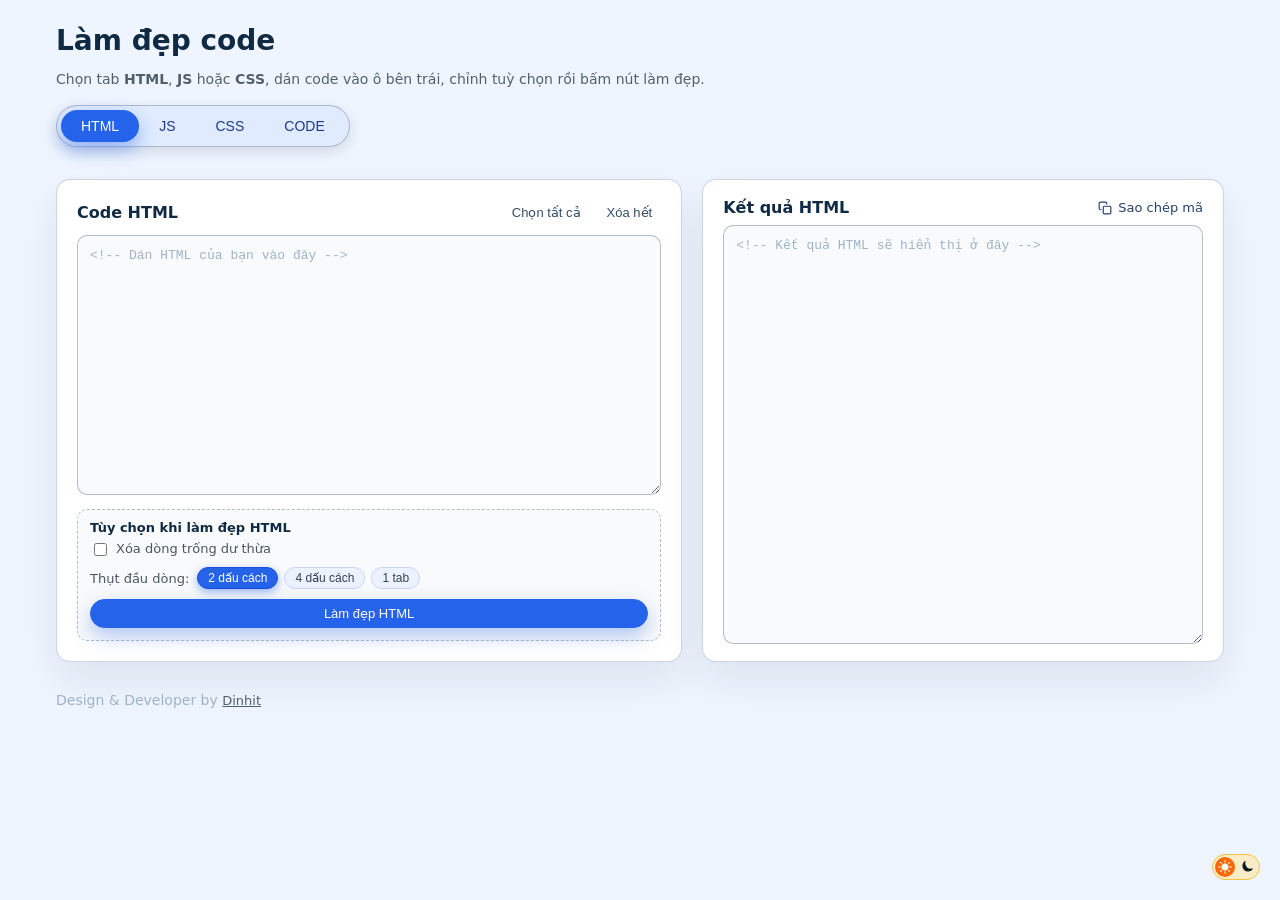
<file: index.html>
<!DOCTYPE html>
<html lang="vi">
<head>
  <meta charset="UTF-8" />
  <title>Làm đẹp code by Dinhit</title>
  <meta name="viewport" content="width=device-width, initial-scale=1" />
  <link rel="stylesheet" href="style.css" />
</head>
<body>
  <div class="page">
    <h1>Làm đẹp code</h1>
    <p class="page-desc">
      Chọn tab <strong>HTML</strong>, <strong>JS</strong> hoặc <strong>CSS</strong>,
      dán code vào ô bên trái, chỉnh tuỳ chọn rồi bấm nút làm đẹp.
    </p>

    <!-- MAIN TABS -->
    <div class="main-tabs">
      <button class="main-tab active" data-tab="html">HTML</button>
      <button class="main-tab" data-tab="js">JS</button>
      <button class="main-tab" data-tab="css">CSS</button>
      <button class="main-tab" data-tab="code">CODE</button>
    </div>

    <div id="html-panel-container"></div>
    <div id="js-panel-container"></div>
    <div id="css-panel-container"></div> 
    <div id="code-panel-container"></div> 
    <div class="author">Design & Developer by <a href="tel:09055586889">Dinhit</a></div>
  </div>

  <button class="theme-toggle" type="button">
    <span class="theme-toggle__track">
      <span class="theme-toggle__icon theme-toggle__icon--sun">
        <!-- sun -->
        <svg xmlns="http://www.w3.org/2000/svg" xmlns:xlink="http://www.w3.org/1999/xlink" fill="#000000" height="14px" width="14px" version="1.1" id="Capa_1" viewBox="0 0 207.628 207.628" xml:space="preserve">
          <circle cx="103.814" cy="103.814" r="45.868"/>
          <path d="M103.814,157.183c-29.427,0-53.368-23.941-53.368-53.368s23.941-53.368,53.368-53.368s53.368,23.941,53.368,53.368  S133.241,157.183,103.814,157.183z M103.814,65.446c-21.156,0-38.368,17.212-38.368,38.368s17.212,38.368,38.368,38.368  s38.368-17.212,38.368-38.368S124.97,65.446,103.814,65.446z"/>
          <path d="M103.814,39.385c-4.142,0-7.5-3.358-7.5-7.5V7.5c0-4.142,3.358-7.5,7.5-7.5s7.5,3.358,7.5,7.5v24.385  C111.314,36.027,107.956,39.385,103.814,39.385z"/>
          <path d="M103.814,207.628c-4.142,0-7.5-3.358-7.5-7.5v-24.385c0-4.142,3.358-7.5,7.5-7.5s7.5,3.358,7.5,7.5v24.385  C111.314,204.271,107.956,207.628,103.814,207.628z"/>
          <path d="M200.128,111.314h-24.385c-4.142,0-7.5-3.358-7.5-7.5s3.358-7.5,7.5-7.5h24.385c4.142,0,7.5,3.358,7.5,7.5  S204.271,111.314,200.128,111.314z"/>
          <path d="M31.885,111.314H7.5c-4.142,0-7.5-3.358-7.5-7.5s3.358-7.5,7.5-7.5h24.385c4.142,0,7.5,3.358,7.5,7.5  S36.027,111.314,31.885,111.314z"/>
          <path d="M154.676,60.452c-1.919,0-3.839-0.732-5.303-2.197c-2.929-2.929-2.929-7.678,0-10.606l17.243-17.242  c2.929-2.929,7.678-2.93,10.606,0c2.929,2.929,2.929,7.678,0,10.606l-17.243,17.242C158.515,59.72,156.595,60.452,154.676,60.452z"/>
          <path d="M35.709,179.419c-1.919,0-3.839-0.732-5.303-2.197c-2.929-2.929-2.929-7.678,0-10.606l17.243-17.243  c2.929-2.929,7.678-2.929,10.606,0c2.929,2.929,2.929,7.678,0,10.606l-17.243,17.243C39.548,178.687,37.629,179.419,35.709,179.419z  "/>
          <path d="M171.918,179.419c-1.919,0-3.839-0.732-5.303-2.197l-17.243-17.243c-2.929-2.929-2.929-7.678,0-10.606  c2.929-2.929,7.678-2.929,10.606,0l17.243,17.243c2.929,2.929,2.929,7.678,0,10.606  C175.757,178.687,173.838,179.419,171.918,179.419z"/>
          <path d="M52.952,60.452c-1.919,0-3.839-0.732-5.303-2.197L30.406,41.013c-2.929-2.929-2.929-7.677,0-10.606  c2.929-2.929,7.678-2.93,10.606,0l17.243,17.242c2.929,2.929,2.929,7.677,0,10.606C56.791,59.72,54.872,60.452,52.952,60.452z"/>
        </svg>
      </span>
  
      <span class="theme-toggle__icon theme-toggle__icon--moon">
        <!-- moon -->
        <svg width="14" height="14" viewBox="0 0 30 30">
          <g inkscape:label="Layer 1" inkscape:groupmode="layer" id="layer1" transform="translate(0,-289.0625)">
            <path d="M 10.244141,3.9980469 A 12,12 0 0 0 3,15 12,12 0 0 0 15,27 12,12 0 0 0 25.900391,19.992188 12,12 0 0 1 21.142578,20.990234 12,12 0 0 1 9.1425781,8.9902344 12,12 0 0 1 10.244141,3.9980469 Z" transform="translate(0,289.0625)" id="path866" inkscape:connector-curvature="0"/>
          </g>
        </svg>
      </span>
    </span>
  </button>
  
  <script src="js/common.js"></script>
  <script src="js/html_tool.js"></script>
  <script src="js/js_tool.js"></script>
  <script src="js/css_tool.js"></script>
  <script src="js/code_tool.js"></script>

  <script>
    fetch('partials/html-panel.html')
      .then(res => res.text())
      .then(data => {
        document.getElementById('html-panel-container').innerHTML = data;
        if (window.initHtmlTool) window.initHtmlTool();
      });

    fetch('partials/css-panel.html')
      .then(res => res.text())
      .then(data => {
        document.getElementById('css-panel-container').innerHTML = data;
        if (window.initCssTool) window.initCssTool();
      });

    fetch('partials/js-panel.html')
      .then(res => res.text())
      .then(data => {
        document.getElementById('js-panel-container').innerHTML = data;
        if (window.initJsTool) window.initJsTool();
      });

    fetch('partials/code-panel.html')
      .then(res => res.text())
      .then(data => {
        document.getElementById('code-panel-container').innerHTML = data;
        if (window.initCodeTool) window.initCodeTool();
      });
  </script>

</body>
</html>
</file>
<file: style.css>
:root {
  /* Cho phÃ©p browser chá»‰nh scrollbar, form theo theme */
  color-scheme:light; /* MÃ u cÆ¡ báº£n */
  --primary:#2563eb;
  --primary-dark:#1d4ed8; /* Light theme â€“ giÃ¡ trá»‹ máº·c Ä‘á»‹nh */
  --page-bg:#eef5ff;
  --card-bg:#ffffff;
  --card-elevated:#f9fafb;
  --border-color:rgba(148,163,184,0.45);
  --shadow-card:0 18px 40px rgba(15,23,42,0.08);
  --text-main:#1f2933;
  --text-heading:#102a43;
  --text-subtle:#52606d;
  --text-muted:#9fb3c8;
  --textarea-bg:#f9fafb;
  --textarea-border:rgba(148,163,184,0.7);
  --textarea-text:#111827;
  --tab-bg:#e0ebff;
  --tab-text:#1e3a8a;
  --tab-active-bg:#2563eb;
  --tab-active-text:#ffffff;
  --btn-bg:#f9fafb;
  --btn-border:#d0d7e2;
  --btn-text:#334e68;
  --btn-bg-hover:#e3f2fd;
  --btn-border-hover:#1e88e5;
  --btn-text-hover:#0b1120;
  --toggle-track-bg:#e0ebff;
  --toggle-thumb-bg:#ffffff;
  --toggle-border:rgba(148,163,184,0.7);
  --toggle-icon-sun:#fbbf24;
  --toggle-icon-moon:#0ea5e9;
  --radius:14px;
  --font:system-ui, -apple-system, BlinkMacSystemFont, "Segoe UI", Roboto,
  sans-serif
}
/* DARK THEME â€“ override biáº¿n */
:root[data-theme="dark"] {
  color-scheme:dark;
  --page-bg:#020617; /* bg tá»•ng */
  --card-bg:#020617; /* card */
  --card-elevated:#020617;
  --border-color:rgba(148,163,184,0.35);
  --shadow-card:0 18px 40px rgba(15,23,42,0.6);
  --text-main:#e5e7eb;
  --text-heading:#f9fafb;
  --text-subtle:#cbd5f5;
  --text-muted:#64748b;
  --textarea-bg:#020617;
  --textarea-border:#1e293b;
  --textarea-text:#e5e7eb;
  --tab-bg:#020617;
  --tab-text:#c7d2fe;
  --tab-active-bg:#2563eb;
  --tab-active-text:#f9fafb;
  --btn-bg:#020617;
  --btn-border:#334155;
  --btn-text:#e5e7eb;
  --btn-bg-hover:#111827;
  --btn-border-hover:#3b82f6;
  --btn-text-hover:#f9fafb;
  --toggle-track-bg:#020617;
  --toggle-thumb-bg:#e5e7eb;
  --toggle-border:#1f2937
}
/* ========= GLOBAL ========= */
* {
  box-sizing:border-box
}
body {
  margin:0;
  font-family:var(--font);
  background:var(--page-bg);
  color:var(--text-main)
}
.page {
  max-width:1200px;
  margin:24px auto 16px;
  padding:0 16px 32px;
  position:relative;
}
h1 {
  margin:0 0 6px;
  font-size:28px;
  font-weight:700;
  color:var(--text-heading)
}
.page-desc {
  margin-bottom:18px;
  color:var(--text-subtle);
  font-size:14px
}
.layout {
  display:grid;
  grid-template-columns:minmax(0,1.2fr) minmax(0,1fr);
  gap:20px
}
@media (max-width:900px) {
  .layout {
    grid-template-columns:minmax(0,1fr)
  }
}
/* ========= CARD ========= */
.card {
  background:var(--card-bg);
  border-radius:var(--radius);
  border:1px solid var(--border-color);
  box-shadow:var(--shadow-card);
  padding:18px 20px 20px
}
.card-header {
  display:flex;
  align-items:center;
  justify-content:space-between;
  margin-bottom:8px;
  gap:8px
}
.card-title {
  font-size: 16px;
  font-weight:600;
  color:var(--text-heading);
  display:flex;
  align-items:center
}
.code-cards-grid .card {
    border: 0;
    padding: 16px 0 0;
    background: none;
}
/* ========= TEXTAREA ========= */
textarea {
  width:100%;
  min-height:260px;
  font-family:"JetBrains Mono",SFMono-Regular,Menlo,Monaco,Consolas,
  "Liberation Mono","Courier New",monospace;
  font-size:13px;
  padding:10px 12px;
  border-radius:10px;
  border:1px solid var(--textarea-border);
  resize:vertical;
  outline:none;
  line-height:1.5;
  white-space:pre;
  background:var(--textarea-bg);
  color:var(--textarea-text)
}
textarea::placeholder {
  color:var(--text-muted)
}
textarea:focus {
  border-color:var(--primary);
  box-shadow:0 0 0 1px rgba(37,99,235,0.25);
  background:var(--card-elevated)
}
/* ========= CODE TAB (hiá»ƒn thá»‹ dáº¡ng code + copy) ========= */
.tool-panel[data-tab="code"] textarea.card-content.code-output {
  min-height:140px;
  height:auto;
  resize:vertical;
  overflow:auto;
  margin-top:6px
}
/* ========= CODE SUB TABS (HTML / JS / CSS) ========= */
.code-subtabs {
  display:inline-flex;
  margin-bottom:14px;
  gap: 16px;
}
.code-subtab {
  border:none;
  background:transparent;
  font-size:13px;
  font-weight:600;
  color:var(--tab-text);
  cursor:pointer;
  transition:all 0.18s ease-out;
  white-space:nowrap
}
.code-subtab:hover {color: rgba(255, 255, 255, 0.7);}
.code-subtab.active {
  color: var(--tab-active-bg);
}
.code-tab-panel {display:none}
.code-tab-panel.is-active {display:block}
.code-cards-grid {
  display:grid;
  grid-template-columns:repeat(2, minmax(0, 1fr));
  gap: 20px 40px;
}
@media (max-width: 900px) {
  .code-cards-grid {grid-template-columns:1fr}
}
/* ========= BUTTON ========= */
.btn {
  border-radius:999px;
  border:1px solid var(--btn-border);
  background:var(--btn-bg);
  padding:6px 14px;
  font-size:13px;
  cursor:pointer;
  display:inline-flex;
  align-items:center;
  gap:6px;
  color:var(--btn-text);
  transition:all 0.18s ease-out;
  white-space:nowrap
}
.btn:hover {
  background:var(--btn-bg-hover);
  border-color:var(--btn-border-hover);
  color:var(--btn-text-hover)
}
.btn-ghost {
  background:transparent;
  border-color:transparent;
  padding-inline:8px;
  box-shadow:none
}
.btn-ghost:hover {
  background:rgba(148,163,184,0.08);
  border-color:transparent;
  color:var(--text-heading)
}
.btn-primary-full {
  margin-top:10px;
  width:100%;
  justify-content:center;
  background:var(--primary);
  border-color:var(--primary);
  color:#fff;
  font-weight:500;
  box-shadow:0 8px 20px rgba(37,99,235,0.35)
}
.btn-primary-full:hover {
  background:var(--primary-dark);
  border-color:var(--primary-dark)
}
.output-actions {
  display:flex;
  align-items:center;
  justify-content:flex-end;
  gap:8px
}
/* ========= BADGE ========= */
.badge {
  font-size:11px;
  padding:2px 8px;
  border-radius:999px;
  background:#e3f2fd;
  color:#1d4ed8;
  font-weight:500;
  margin-left:6px;
  margin-top:-1px
}
/* ========= OPTIONS ========= */
.tool-options-row {
  display:flex;
  flex-wrap:wrap;
  gap:14px;
  margin-top:10px
}
.tool-options-block {
  flex:1 1 260px;
  padding:10px 12px 12px;
  border-radius:10px;
  background:var(--card-elevated);
  border:1px dashed var(--textarea-border)
}
.tool-options-title {
  font-size:13px;
  font-weight:600;
  margin-bottom:6px;
  color:var(--text-heading)
}
.option {
  display:flex;
  align-items:flex-start;
  gap:6px;
  font-size:13px;
  color:#4b5563;
  margin-bottom:3px
}
:root[data-theme="dark"] .option {
  color:#e5e7eb
}
.option input[type="checkbox"] {
  margin-top:2px;
  accent-color:var(--primary);
  cursor:pointer
}
.muted {
  font-size:12px;
  color:var(--text-muted)
}
/* ========= INDENT ========= */
.indent-row {
  display:flex;
  align-items:center;
  gap:8px;
  margin-top:8px;
  flex-wrap:wrap
}
.indent-label {
  font-size:13px;
  color:#4b5563
}
:root[data-theme="dark"] .indent-label {
  color:#e5e7eb
}
.indent-buttons {
  display:inline-flex;
  gap:6px;
  flex-wrap:wrap
}
.indent-btn {
  border-radius:999px;
  border:1px solid #cbd5f5;
  background:#edf2ff;
  padding:3px 10px;
  font-size:12px;
  cursor:pointer;
  color:#334155;
  transition:all 0.15s ease-out
}
.indent-btn:hover {
  background:#dbe4ff;
  border-color:#a5b4fc
}
.indent-btn.active {
  background:#2563eb;
  border-color:#1d4ed8;
  color:#fff;
  box-shadow:0 3px 8px rgba(37,99,235,0.45)
}
/* ========= RESPONSIVE ========= */
@media (max-width:600px) {
  .card {
    padding-inline:14px
  }
  textarea {
    min-height:220px
  }
}
/* ========= MAIN TABS ========= */
.main-tabs {
  display:inline-flex;
  padding:4px;
  border-radius:999px;
  background:var(--tab-bg);
  margin-bottom:16px;
  box-shadow:0 5px 14px rgba(15,23,42,0.12);
  border:1px solid var(--textarea-border)
}
.main-tab {
  border-radius:999px;
  border:none;
  background:transparent;
  padding:8px 20px;
  font-size:14px;
  font-weight:500;
  color:var(--tab-text);
  cursor:pointer;
  transition:all 0.18s ease-out
}
.main-tab:hover {
  background:rgba(255,255,255,0.7)
}
:root[data-theme="dark"] .main-tab:hover {
  background: var(--tab-active-bg);
}
.main-tab.active {
  background:var(--tab-active-bg);
  color:var(--tab-active-text);
  box-shadow:0 8px 18px rgba(37,99,235,0.42)
}
.tool-panel {
  display:none;
  margin-top:16px
}
.tool-panel.is-active {
  display:block
}
/* ========= MINIFY/BEAUTIFY TOGGLE ========= */
.btn-group-toggle {
  display:flex;
  margin-top:10px;
  margin-bottom:10px;
  background:#e5edff;
  border-radius:999px;
  padding:4px;
  position:relative;
  overflow:hidden
}
:root[data-theme="dark"] .btn-group-toggle {
  background:#020617;
  border:1px solid #1f2937
}
.btn-toggle {
  flex:1;
  text-align:center;
  border-radius:999px;
  border:none;
  background:transparent;
  box-shadow:none;
  color:#1e3a8a;
  padding:10px 0;
  font-size:15px;
  font-weight:500;
  cursor:pointer;
  position:relative;
  z-index:1;
  transition:color 0.18s ease-out
}
:root[data-theme="dark"] .btn-toggle {
  color:#c7d2fe
}
.btn-toggle-active {
  color:#ffffff
}
.btn-toggle-slider {
  position:absolute;
  top:4px;
  bottom:4px;
  left:5px;
  border-radius:999px;
  background:#2563eb;
  box-shadow:0 8px 22px rgba(37,99,235,0.45);
  z-index:0;
  width:49.2%;
  transform:translateX(0%);
  transition:transform 0.2s ease-out
}
/* ========= COPY BUTTON ========= */
.copy-btn {
  display:inline-flex;
  align-items:center;
  gap:6px;
  padding:0;
  border:none;
  background:none;
  cursor:pointer;
  font:inherit;
  color:#23416a;
  font-size:13px
}
:root[data-theme="dark"] .copy-btn {
  color:#e5e7eb
}
.copy-btn__icon {
  display:inline-flex
}
.copy-btn .copy-check {
  display:none
}
.copy-btn.is-copied .copy-default {
  display:none
}
.copy-btn.is-copied .copy-check {
  display:inline-flex
}
.copy-btn.is-copied .copy-btn__label {
  color:#1a7f3c
}
/* ========= THEME TOGGLE ========= */
.theme-toggle {
  width:48px;
  height:26px;
  border-radius:999px;
  border:1px solid #adb5bd50;
  padding:0;
  cursor:pointer;
  display:inline-flex;
  align-items:center;
  position:fixed;
  bottom:20px;
  right:20px;
  transition:background .25s ease, border-color .25s ease
}
/* TRACK (chá»©a icon) */
.theme-toggle__track {
  width:100%;
  height:100%;
  display:flex;
  align-items:center;
  justify-content:space-between;
  padding:4px 2px;
  font-size:13px;
  pointer-events:none
}
/* ICONS */
.theme-toggle__icon {
  transition:opacity .25s ease; /* opacity: .45; */
  width:20px;
  height:20px;
  display:flex;
  justify-content:center;
  align-items:center
}
.theme-toggle.active-light .theme-toggle__icon--sun {
  opacity:1;
  background:#ff6800;
  border-radius:100%
}
.theme-toggle.active-dark .theme-toggle__icon--moon {
  opacity:1;
  color:#fff;
  background:#3e3e3e;
  border-radius:100%
}
/* BACKGROUND khi active */
.theme-toggle.active-light {
  background:#f9edc7;
  border-color:#f6c344;
  color:#000
}
.theme-toggle.active-dark {
  background:#2d34366b;
  border-color:#494949;
  color:#fff
}
.theme-toggle.active-light .theme-toggle__icon--sun svg {
  fill:#fff
}
.theme-toggle.active-dark .theme-toggle__icon--moon svg {
  fill:#fff
}
span.theme-toggle__icon.theme-toggle__icon--moon svg {
  fill:#111827;
  margin-top:-2px;
  margin-right:-2px
}
span.theme-toggle__icon.theme-toggle__icon--sun svg {
  fill:#fff
}
.card:last-child textarea {
  height:calc(100% - 24px)
}
.author {
  font-size:14px;
  color:var(--text-muted);
  padding-top: 30px;
}
.author a {
  color:var(--text-subtle);
  font-size:13px;
  font-weight:500;
  text-transform:none !important
}
</file>
